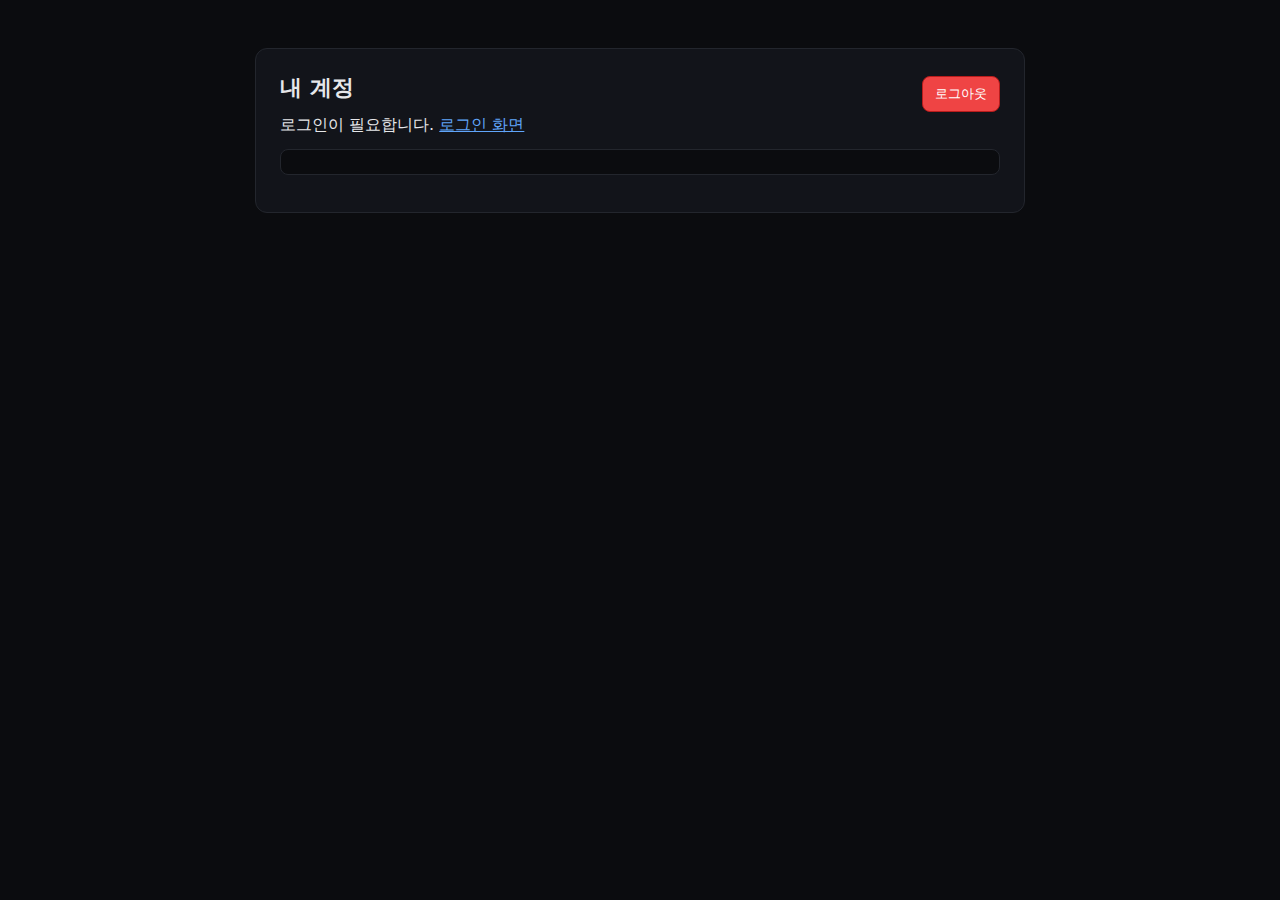
<file: ui/account.html>
<!doctype html>
<html>
<head>
  <meta charset="utf-8">
  <meta name="viewport" content="width=device-width,initial-scale=1">
  <title>My Account</title>
  <style>
    :root { font-family: ui-sans-serif, system-ui, -apple-system, Segoe UI, Roboto, 'Noto Sans KR', sans-serif; }
    body { margin: 0; background: #0b0c0f; color: #e6e7ea; }
    .wrap { max-width: 720px; margin: 48px auto; padding: 24px; background: #12141a; border: 1px solid #23262d; border-radius: 12px; }
    h1 { margin: 0 0 12px; font-size: 22px; }
    .row { display:flex; gap:16px; align-items:center; }
    button { padding:8px 12px; border-radius: 8px; border:1px solid #2f6feb; background:#3b82f6; color:white; cursor:pointer; }
    .danger { background:#ef4444; border-color:#b91c1c; }
    pre { background:#0b0c0f; padding:12px; border-radius:8px; overflow:auto; border:1px solid #23262d; }
    a { color:#60a5fa; }
  </style>
</head>
<body>
  <div class="wrap">
    <div class="row">
      <h1>내 계정</h1>
      <div style="flex:1"></div>
      <button class="danger" id="btnLogout">로그아웃</button>
    </div>
    <div id="status"></div>
    <pre id="out"></pre>
  </div>
  <script>
    const j = x => JSON.stringify(x, null, 2);
    function redirectToAuth(){ window.location.href = "/ui/auth"; }
    function getToken(){ return localStorage.getItem('jwt'); }
    async function load(){
      const t = getToken();
      if(!t){ document.getElementById('status').innerHTML = '로그인이 필요합니다. <a href="/ui/auth">로그인 화면</a>'; return; }
      try {
        const r = await fetch('/run?name=modules.auth.me', {
          method:'POST', headers:{'Content-Type':'application/json'},
          body: JSON.stringify({action:'VERIFY', mode:'SINGLE', input:{token: t}})
        });
        const data = await r.json();
        if(!data.ok){ document.getElementById('status').innerHTML = '세션이 만료되었거나 유효하지 않습니다. <a href="/ui/auth">다시 로그인</a>'; localStorage.removeItem('jwt'); }
        document.getElementById('out').textContent = j(data);
      } catch(e) {
        document.getElementById('status').textContent = '불러오기 실패: ' + e;
      }
    }
    document.getElementById('btnLogout').addEventListener('click', () => { localStorage.removeItem('jwt'); redirectToAuth(); });
    load();
  </script>
</body>
</html>
</file>
